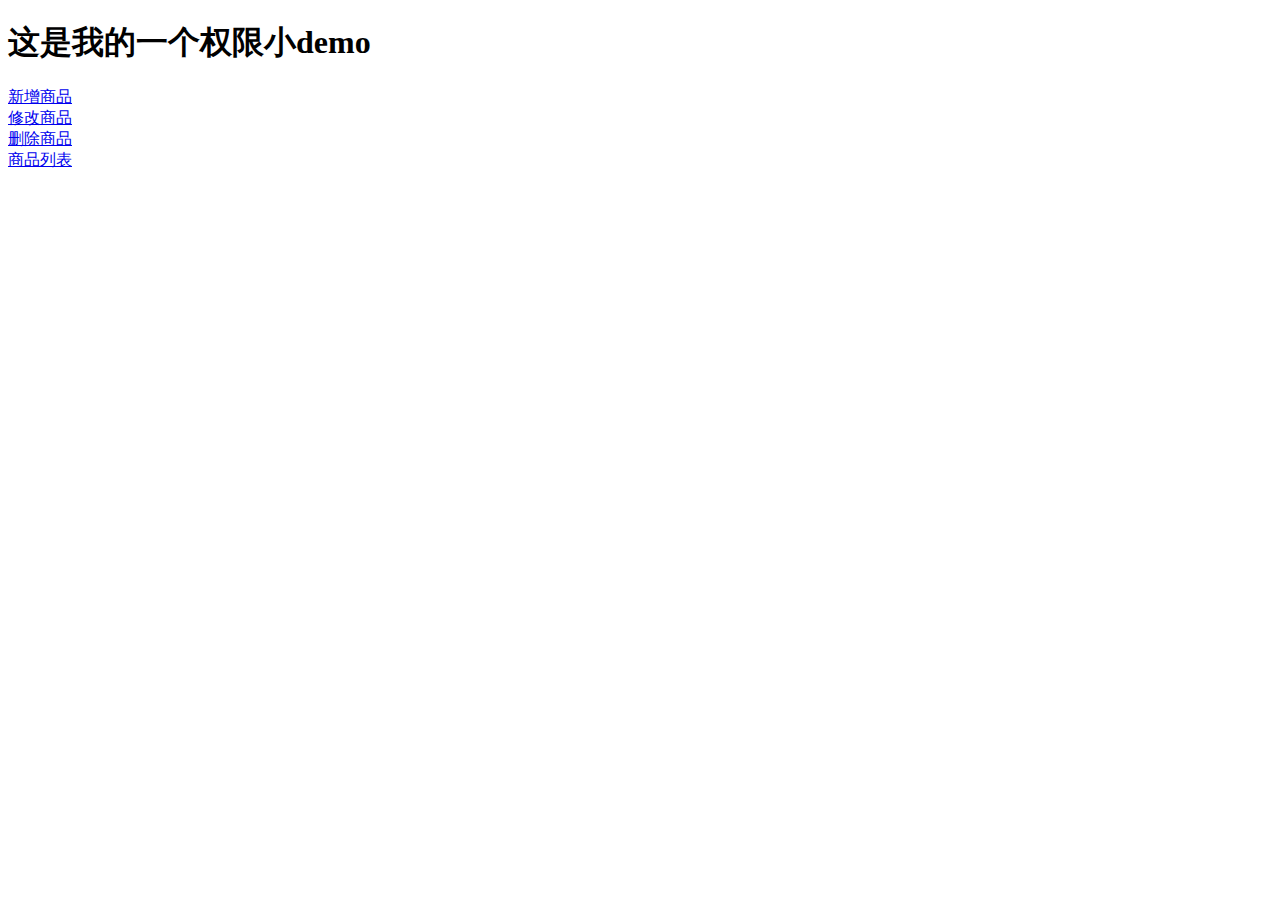
<file: SislogApp/src/main/resources/templates/index.html>
<!DOCTYPE html>
<html lang="en">
<head>
    <meta charset="UTF-8">
    <title>Title</title>
</head>
<body>
    <h1>这是我的一个权限小demo</h1>
<a href="../add">新增商品</a> <br>
<a href="../update">修改商品</a> <br>
<a href="../delete">删除商品</a> <br>
<a href="../list">商品列表</a> <br>
</body>
</html>
</file>
